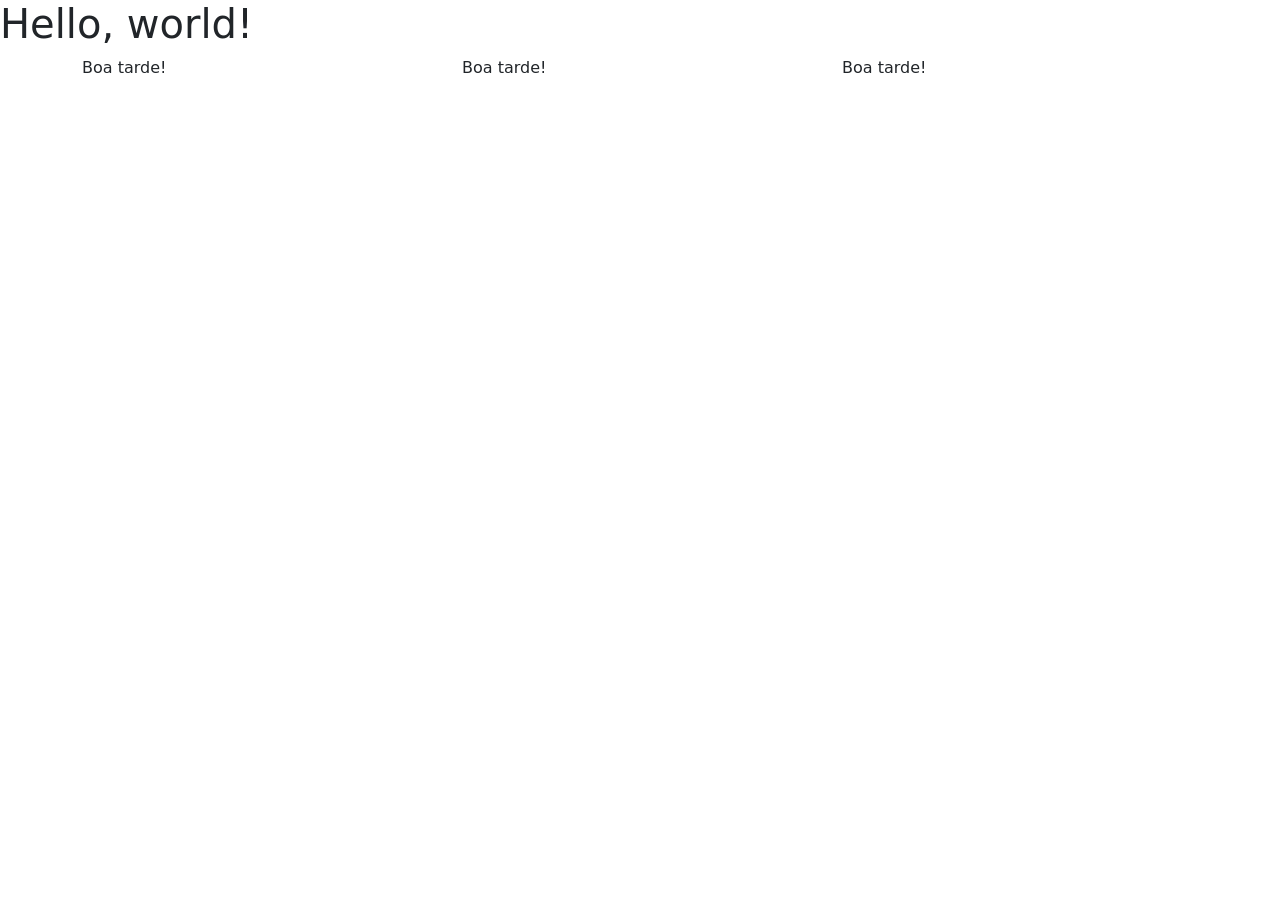
<file: pweb1_2026_1/bootstrap/indexbootstrap.html>
<!doctype html>
<html lang="en">
  <head>
    <meta charset="utf-8">
    <meta name="viewport" content="width=device-width, initial-scale=1">
    <title>Bootstrap demo</title>
    <link href="https://cdn.jsdelivr.net/npm/bootstrap@5.3.8/dist/css/bootstrap.min.css" rel="stylesheet" integrity="sha384-sRIl4kxILFvY47J16cr9ZwB07vP4J8+LH7qKQnuqkuIAvNWLzeN8tE5YBujZqJLB" crossorigin="anonymous">
  </head>
  <body>
    <h1>Hello, world!</h1>
    <div class="container">
        <div class="row">
            <div class="col" border-primary>
                <p>Boa tarde!</p>
            </div>
            <div class="col" border-danger>
                <p>Boa tarde!</p>
            </div>
            <div class="col" border-success>
                <p>Boa tarde!</p>
            </div>
        </div>
    </div>
</body>
</html>
</file>
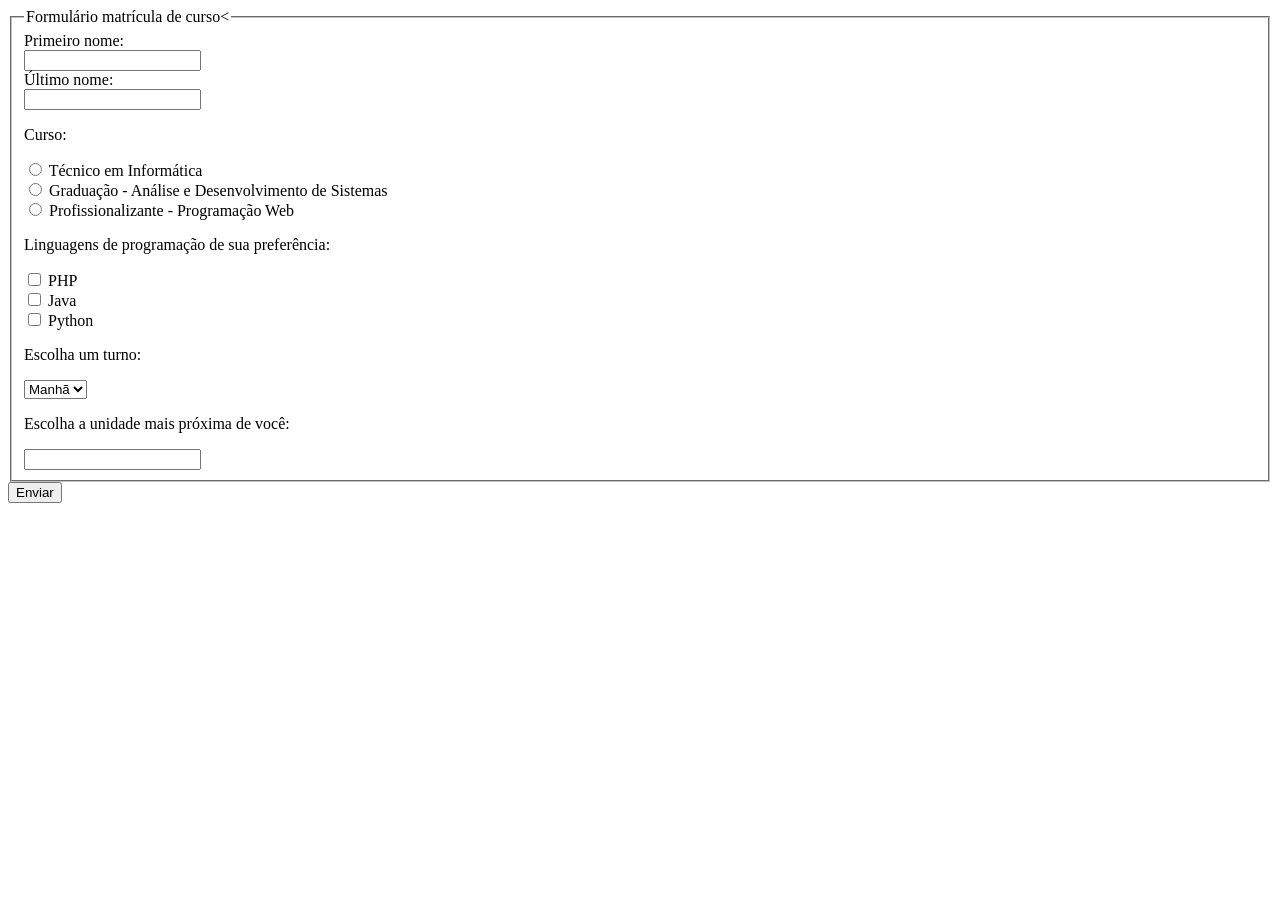
<file: pweb1_2026_1/Exercícios/formulario01.html>
<!DOCTYPE html>
<html lang="en">
<head>
    <meta charset="UTF-8">
    <meta name="viewport" content="width=device-width, initial-scale=1.0">
    <title>Formulário Matrícula de Curso</title>
</head>
<body>
 <form action="action_page.html">
    <fieldset>
        <legend>Formulário matrícula de curso<</legend>

<label for=“pnome">Primeiro nome:</label><br>
<input type="text" id="pnome" name="pnome"><br>
<label for=“unome">Último nome:</label><br>
<input type="text" id="unome" name="unome">


<p>Curso:</p>

<input type="radio" id=tecinformatica" name="selecao_curso" value="tecinformatica">
<label for="tecinformatica">Técnico em Informática</label><br>
<input type="radio" id="graddevsis" name="selecao_curso" value="graddevsis">
<label for="graddevsis">Graduação - Análise e Desenvolvimento de Sistemas</label><br>
<input type="radio" id="progweb" name="selecao_curso" value="progweb">
<label for="progweb">Profissionalizante - Programação Web</label>


<p>Linguagens de programação de sua preferência:</p>

<input type="checkbox" id="lang1" name="lang1" value="php">
<label for="lang1">PHP</label><br>
<input type="checkbox" id="lang2" name="lang2" value="Java">
<label for="lang2">Java</label><br>
<input type="checkbox" id="lang3" name="lang3" value="Python">
<label for="vehicle3">Python</label>

<br>
<label for="turno"><p>Escolha um turno:</p></label>
<select name="turno" id="turno">
<option value="manha">Manhã</option>
<option value="tarde">Tarde</option>
<option value="noite">Noite</option>
</select>
<br>

<label for="browser"> <p>Escolha a unidade mais próxima de você:</p></label>
<input list="browsers" name="browser" id="browser">
<datalist id="browsers">
<option value="Chapecó">
<option value="São Carlos">
<option value="São Lourenço do Oeste">
<option value="Caçador">
<option value="Florianópolis">
<option value="Florianópolis">
<option value="Palhoça">
<option value="Lages">
<option value="Xanxerê">
<option value="São Miguel do Oeste">
</datalist>
</fieldset>

<input type="submit" value="Enviar">
 </form>
</body>
</html>
</file>
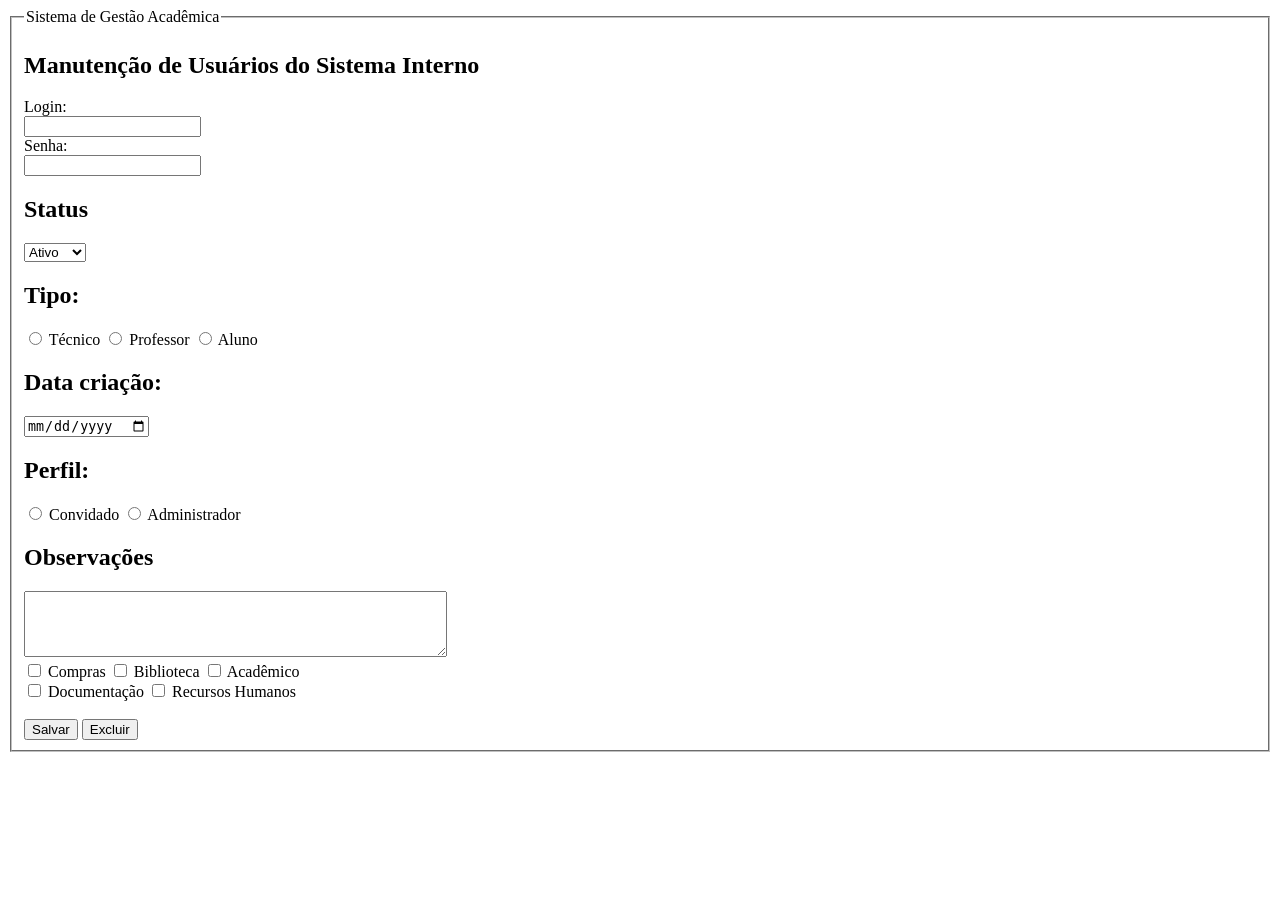
<file: pweb1_2026_1/Exercícios/formulario02.html>
<!DOCTYPE html>
<html lang="en">
<head>
    <meta charset="UTF-8">
    <meta name="viewport" content="width=device-width, initial-scale=1.0">
    <title>Document</title>
</head>
<body>
    <form action="/action_page.html">
        <fieldset>
            <legend>Sistema de Gestão Acadêmica</legend>
            <h2>Manutenção de Usuários do Sistema Interno</h2>
            
            <label for="login">Login:</label><br>
            <input type="text" id="login" name="login"><br>
            <label for="senha">Senha:</label><br>
            <input type="text" id="senha" name="senha">

             <label for="status"><h2>Status</h2></label>
             <select name="status" id="status">
                <option value="ativo">Ativo</option>
                <option value="inativo">Inativo</option>
            </select>
            <br>
            <h2>Tipo:</h2>
            <input type="radio" id="tecnico" name="tipo" value="tecnico">
            <label for="tecnico">Técnico</label>
            <input type="radio" id="professor" name="tipo" value="professor">
            <label for="professor">Professor</label>
            <input type="radio" id="aluno" name="tipo" value="aluno">
            <label for="aluno">Aluno</label>
            <br>

            <label for="dataCriacao"><h2>Data criação:</h2></label>
            <input type="date" id="dataCriacao" name="dataCriacao">

             <h2>Perfil:</h2>
            <input type="radio" id="convidado" name="perfil" value="convidado">
            <label for="convidado">Convidado</label>
            <input type="radio" id="administrador" name="perfil" value="administrador">
            <label for="administrador">Administrador</label>
            <br>

            <label for="obs"><h2>Observações</h2></label>
            <textarea id="obs" name="obs" rows="4" cols="50"></textarea>
            
            <br>
            <input type="checkbox" id="mod1" name="mod1" value="compras">
            <label for="mod1"> Compras</label>
            <input type="checkbox" id="mod2" name="mod2" value="biblioteca">
            <label for="mod2"> Biblioteca</label>
            <input type="checkbox" id="mod3" name="mod3" value="academico">
            <label for="mod3">Acadêmico</label>
            <br>
            <input type="checkbox" id="mod4" name="mod4" value="documentacao">
            <label for="mod4">Documentação</label>
            <input type="checkbox" id="mod5" name="mod5" value="recursosHumanos">
            <label for="mod3">Recursos Humanos</label>
            <br>
            <br>

            <input type="submit" value="Salvar">
            <input type="submit" value="Excluir">
        </fieldset>
    </form>
</body>
</html>
</file>
